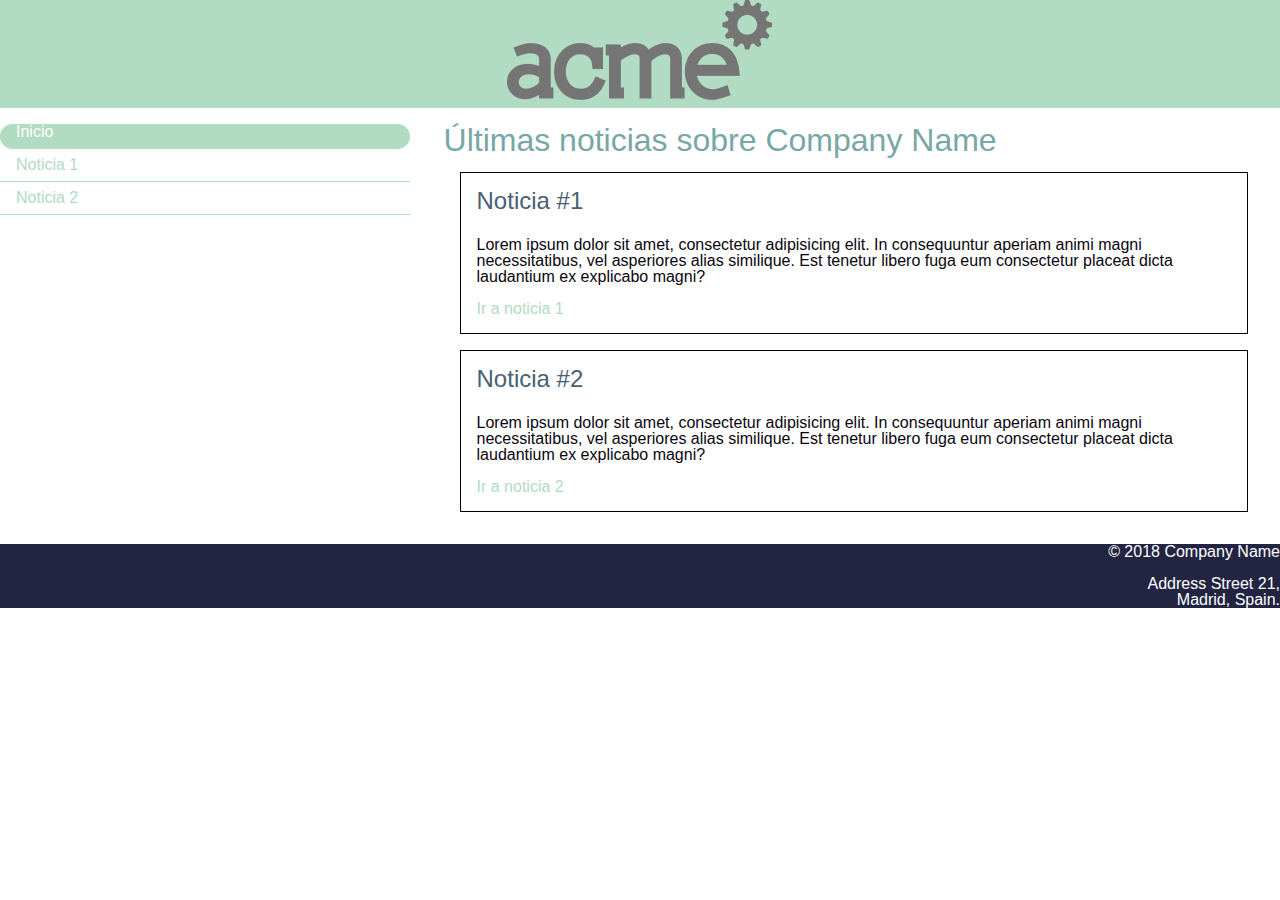
<file: examen-t1/index.html>
<!DOCTYPE html>
<html lang="en">
<head>
	<meta charset="UTF-8">
	<link rel="stylesheet" href="./css/reset.css">
	<link rel="stylesheet" href="./css/style.css">
	<title>ACME</title>
</head>
<body>
	<div id="contenedor">
		<header id="cabecera">
			<div class="logo"><img src="./img/logo.png" alt=""></div>
		</header>
		<div id="informacion">
			<h1>Últimas noticias sobre Company Name</h1>
			<div class="cajas">
				<h2>Noticia #1</h2>
				<p>Lorem ipsum dolor sit amet, consectetur adipisicing elit. In consequuntur aperiam animi magni necessitatibus, vel asperiores alias similique. Est tenetur libero fuga eum consectetur placeat dicta laudantium ex explicabo magni?</p>
				<a href="noticia1.html">Ir a noticia 1</a>
			</div>
			<div class="cajas">
				<h2>Noticia #2</h2>
				<p>Lorem ipsum dolor sit amet, consectetur adipisicing elit. In consequuntur aperiam animi magni necessitatibus, vel asperiores alias similique. Est tenetur libero fuga eum consectetur placeat dicta laudantium ex explicabo magni?</p>
				<a href="noticia2.html">Ir a noticia 2</a>
			</div>
		</div>
		<div id="indice">
			<nav class="navegacion">
				<ul>
					<li><a class="activo" href="index.html">Inicio</a></li>
					<li><a href="noticia1.html">Noticia 1</a></li>
					<li><a href="noticia2.html">Noticia 2</a></li>
				</ul>
			</nav>
		</div>
		<div class="clearfix"></div>
		<footer id="pie">
			&copy 2018 Company Name
			<br>
			<br>
			Address Street 21,
			<br>
			Madrid, Spain.
		</footer>
	</div>	
</body>
</html>
</file>
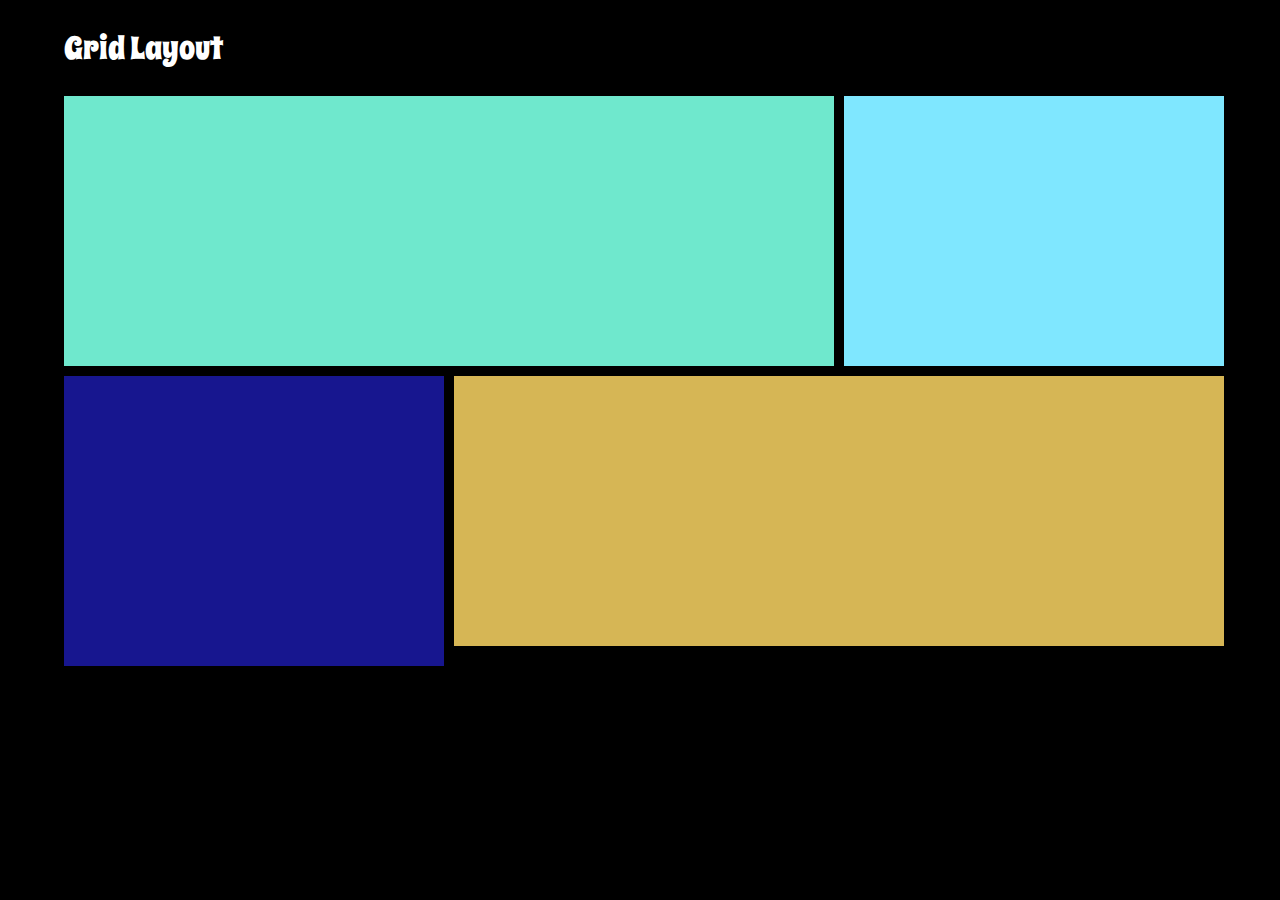
<file: grid/index.html>
<!DOCTYPE html>
<html lang="en">
<head>
	<meta charset="UTF-8">
	<link href="https://fonts.googleapis.com/css?family=Spicy+Rice" rel="stylesheet">
	<link rel="stylesheet" href="https://use.fontawesome.com/releases/v5.4.2/css/all.css" integrity="sha384-/rXc/GQVaYpyDdyxK+ecHPVYJSN9bmVFBvjA/9eOB+pb3F2w2N6fc5qB9Ew5yIns" crossorigin="anonymous">
	<link rel="stylesheet" href="./css/reset.css">
	<link rel="stylesheet" href="./css/style.css">
	<title>Grid-layout</title>
</head>
<body>
	<h1>Grid Layout</h1>
	<div id="wrapper" class="main-grid">
		<div class="panel panel-bluegreen">
			<i class="fa fa-paw"></i>
		</div>
		<div class="panel panel-blue">
			<i class="fa fa-cannabis"></i>
		</div>
		<div class="panel panel-azul">
			<i class="fa fa-hat-wizard"></i>
		</div>
		<div class="panel panel-marron">
			<i class="fa fa-ankh"></i>
		</div>
		<div class="panel panel-lila">
			<i class="fa fa-dragon"></i>
		</div>
		<div class="panel panel-pink">
			<i class="fa fa-skull-crossbones"></i>
		</div>
	</div>
</body>
</html>
</file>
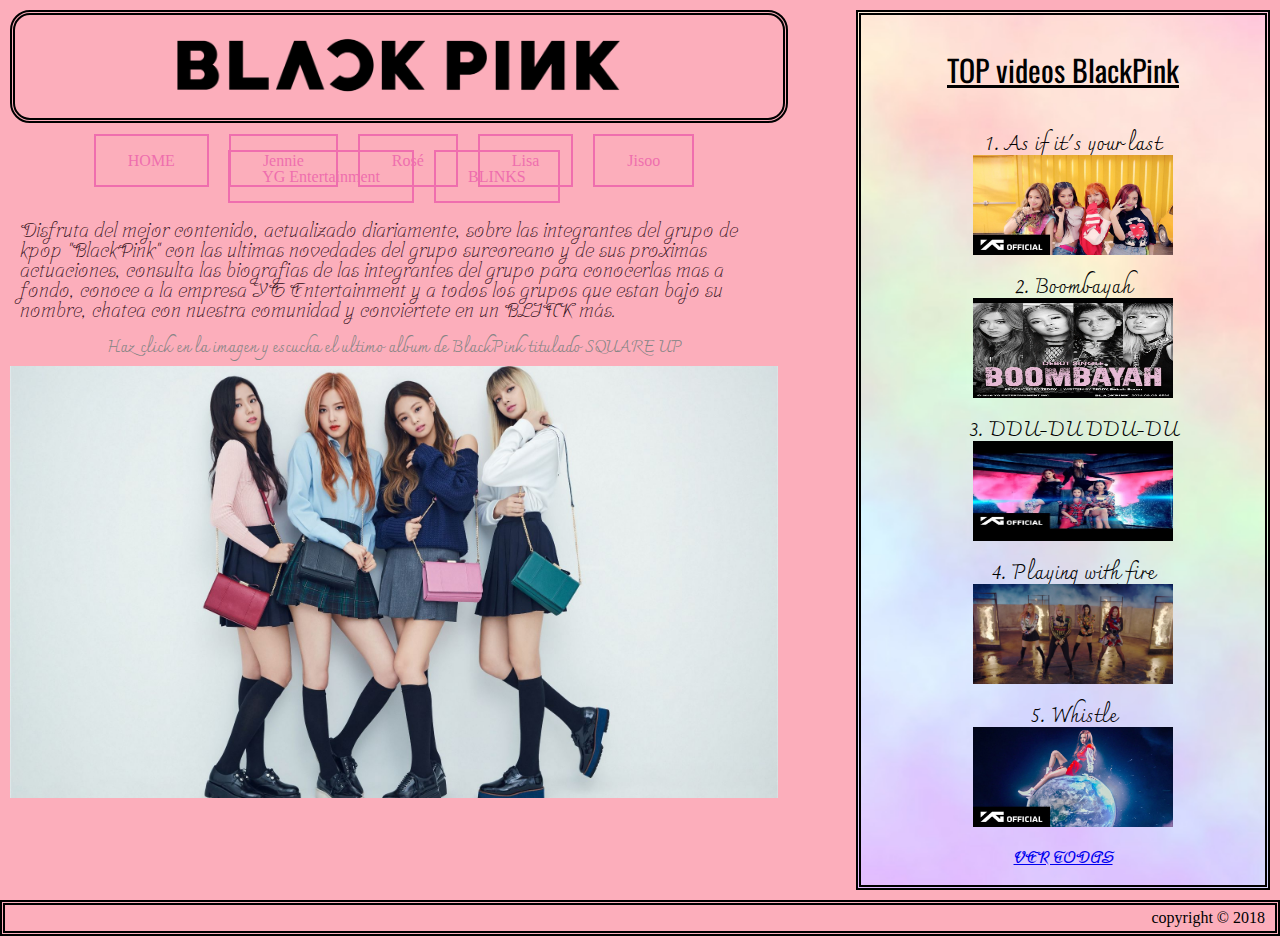
<file: maquetacion-basica/index.html>
<!DOCTYPE html>
<html lang="es">
<head>
	<meta charset="UTF-8">
	<link href="https://fonts.googleapis.com/css?family=Charmonman" rel="stylesheet">
	<link href="https://fonts.googleapis.com/css?family=Oswald" rel="stylesheet">
	<link href="https://fonts.googleapis.com/css?family=Srisakdi" rel="stylesheet">
	<link rel="stylesheet" href="./css/reset.css">
	<link rel="stylesheet" href="./css/style.css">
	<title>BlackPink</title>
</head>
<body>
	<header>
		<img src="./img/logo.png" alt="BlackPink logo">
	</header>
	<div id="sidebar">
		<h1>TOP videos BlackPink</h1>
		<nav>
			<ol>
				<li>
					<h2>1. As if it's your last</h2>
					<a href="https://www.youtube.com/watch?v=Amq-qlqbjYA"><img src="./img/top1.jpg" alt=""></a>
				</li>

				<li>
					<h2>2. Boombayah</h2>
					<a href="https://www.youtube.com/watch?v=bwmSjveL3Lc"><img src="./img/top2.jpg" alt=""></a>
				</li>
				<li>
					<h2>3. DDU-DU DDU-DU</h2>
					<a href="https://www.youtube.com/watch?v=IHNzOHi8sJs"><img src="./img/top3.jpg" alt=""></a>
				</li>
				<li>
					<h2>4. Playing with fire</h2>
					<a href="https://www.youtube.com/watch?v=9pdj4iJD08s"><img src="./img/top4.jpg" alt=""></a>
				</li>
				<li>
					<h2>5. Whistle</h2>
					<a href="https://www.youtube.com/watch?v=dISNgvVpWlo"><img src="./img/top5.jpg" alt=""></a>
				</li>
			</ol>
		</nav>
		<p><a href="#">VER TODAS</a></p>
	</div>
	<div id="enlaces">
		<nav>
			<ul>
				<li><a class="pulse" href="index.html">HOME</a></li>
				<li><a class="pulse" href="#">Jennie</a></li>
				<li><a class="pulse" href="#">Rosé</a></li>
				<li><a class="pulse" href="#">Lisa</a></li>
				<li><a class="pulse" href="#">Jisoo</a></li>
				<li><a class="pulse" href="#">YG Entertainment</a></li>
				<li><a class="pulse" href="#">BLINKS</a></li>
			</ul>
		</nav>
	</div>
	<div id="contentarea">
		<p id="intro">Disfruta del mejor contenido, actualizado diariamente, sobre las integrantes del grupo de kpop "BlackPink" con las ultimas novedades del grupo surcoreano y de sus proximas actuaciones, consulta las biografias de las integrantes del grupo para conocerlas mas a fondo, conoce a la empresa YG Entertainment y a todos los grupos que estan bajo su nombre, chatea con nuestra comunidad y conviertete en un BLINK más.</p>
		<p id="novedad">Haz click en la imagen y escucha el ultimo album de BlackPink titulado SQUARE UP</p>
		<a href="https://www.youtube.com/watch?v=l5Uy7gJ2ikE"><img src="./img/integrantes.jpg" alt=""></a>
	</div>
	<footer>
		<p>copyright &copy; 2018</p>
	</footer>
</body>
</html>
</file>
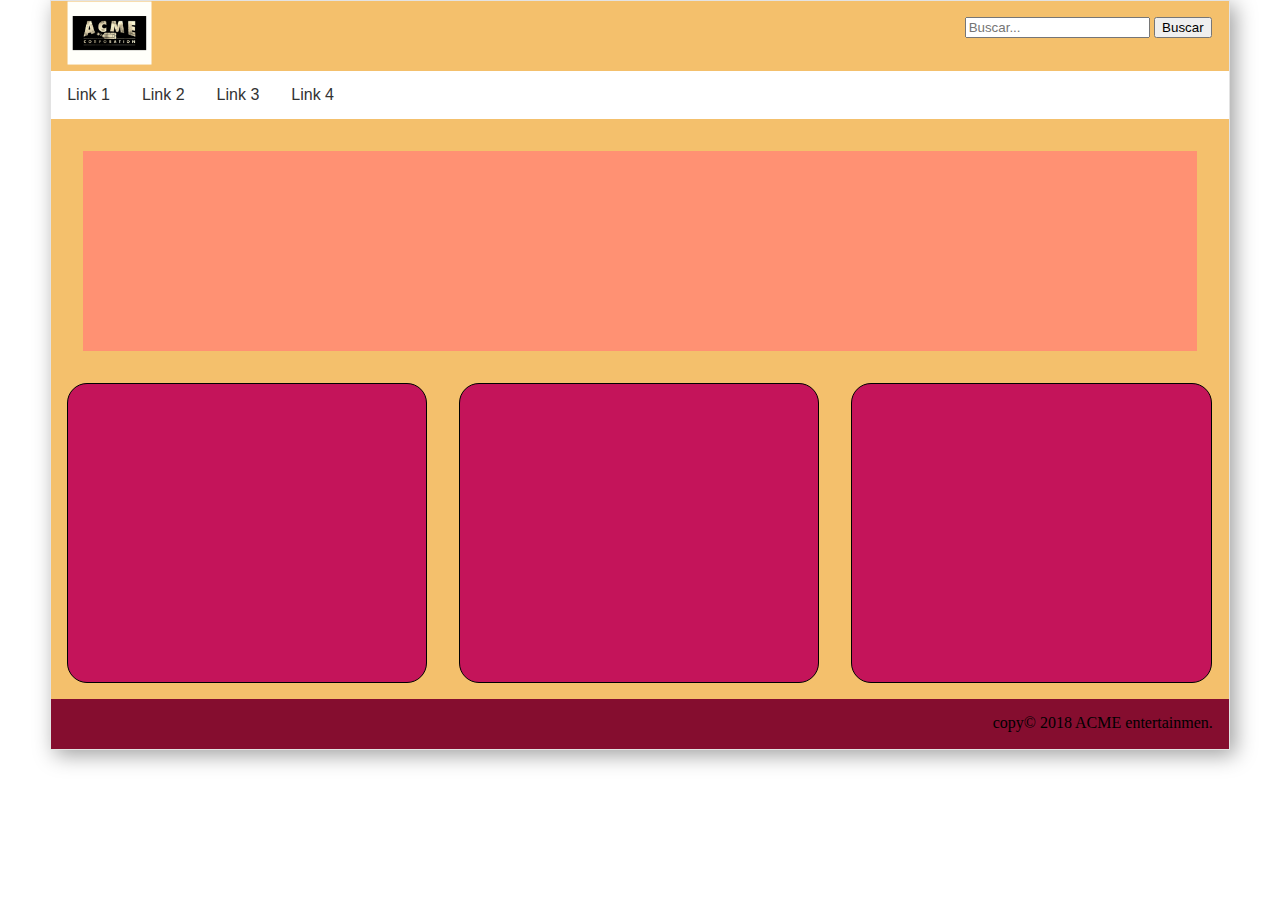
<file: web-corporativa/index.html>
<!DOCTYPE html>
<html lang="en">
<head>
	<meta charset="UTF-8">
	<link href="https://fonts.googleapis.com/css?family=Open+Sans" rel="stylesheet">
	<link rel="stylesheet" href="./css/reset.css">
	<link rel="stylesheet" href="./css/style.css">
	<title>Empresa ACME</title>
</head>
<body>
	<div id="wrapper">
		<header>
			<div id="logo">
				<a href="index.html" class="logo">
					<img id="logotipo" src="./img/logo.png" alt="">
				</a>
			</div>
			<div id="site-search">
				<input type="text" name="q" placeholder="Buscar...">
				<button>Buscar</button>
			</div>
		</header>
		<div class="clearfix"></div>
		<nav id="main-navigation">
			<div class="mask">
				<ul>
					<li><a class="a" href="#">Link 1</a></li>
					<li><a class="a" href="#">Link 2</a></li>
					<li><a class="a" href="#">Link 3</a></li>
					<li><a class="a" href="#">Link 4</a></li>
				</ul>
			</div>
		</nav>
		<section id="overview">
			
		</section>
		<section id="services">
			<div class="service"></div>
			<div class="service"></div>
			<div class="service"></div>
		</section>
		<div class="clearfix"></div>
		<footer>
			<div class="copy"> copy&copy; 2018 ACME entertainmen.</div>
		</footer>
	</div>
</body>
</html>
</file>
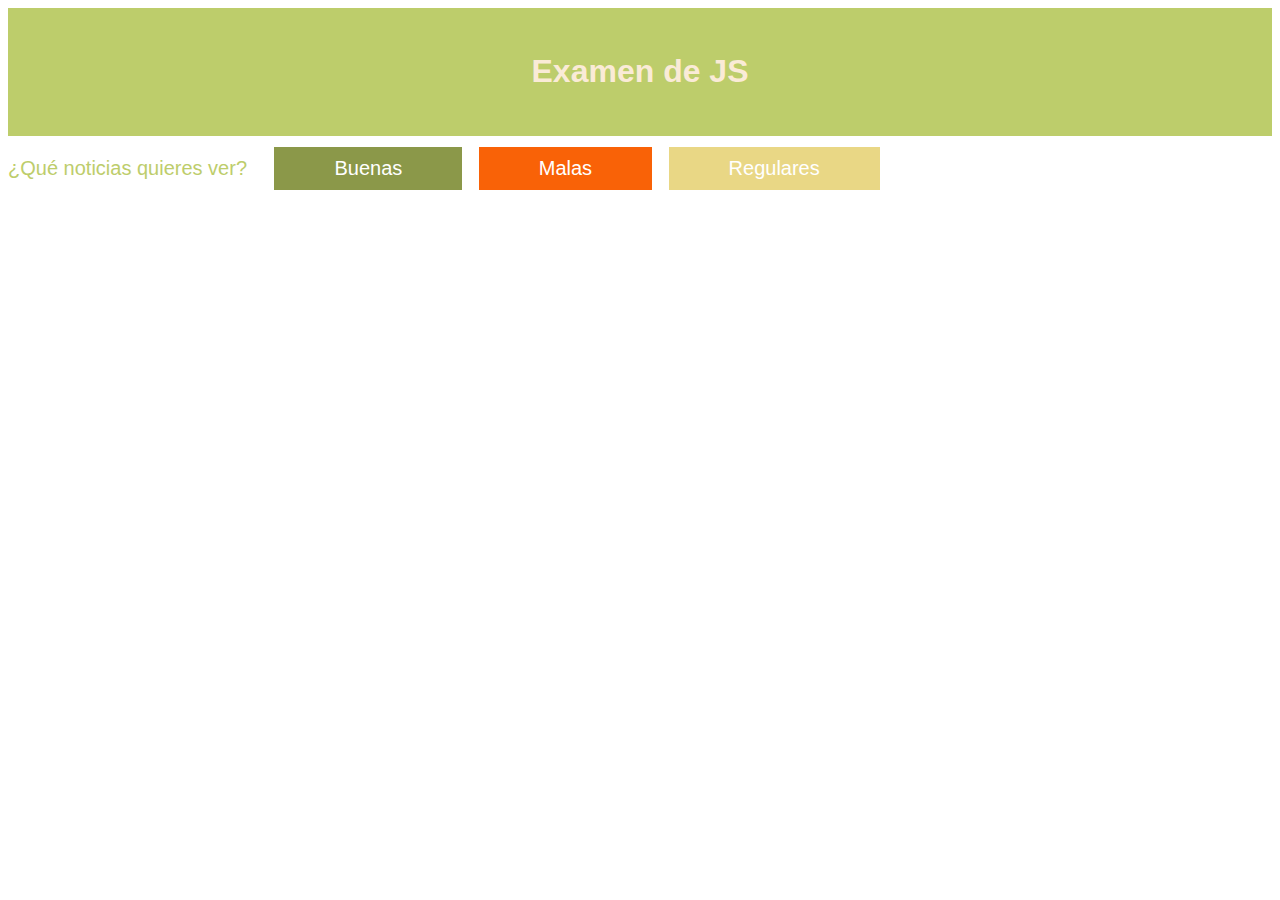
<file: dgallardo/ejercicio1/index.html>
<!DOCTYPE html>
<html lang="es">
<head>
    <meta charset="UTF-8">
    <meta name="viewport" content="width=device-width, initial-scale=1.0">
    <meta http-equiv="X-UA-Compatible" content="ie=edge">
    <title>Examen JS - Ejercicio 1</title>
    <link rel="stylesheet" href="css/style.css">
</head>
<body>
    <header>
        <h1>Examen de JS</h1>
    </header>
    <nav>
        <span>¿Qué noticias quieres ver?</span>
        <a href="#" class="boton verde" onclick="mostrarTodo()">Buenas</a>
        <a href="#" class="boton rojo">Malas</a>
        <a href="#" class="boton amarillo">Regulares</a>
    </nav>
    <div id="buenas-noticias" class="flex">
        <article class="verde">
            <h2>Buena #1</h2>
            <p>Lorem ipsum dolor sit, amet consectetur adipisicing elit. Ad nihil quos numquam sunt molestias illum consectetur quas dignissimos quasi quod doloremque dolore, ipsum ullam corrupti, ea quibusdam eveniet consequuntur fugiat.</p>
        </article>
        <article class="verde">
            <h2>Buena #2</h2>
            <p>Lorem ipsum dolor sit, amet consectetur adipisicing elit. Ad nihil quos numquam sunt molestias illum consectetur quas dignissimos quasi quod doloremque dolore, ipsum ullam corrupti, ea quibusdam eveniet consequuntur fugiat.</p>
        </article>
        <article class="verde">
            <h2>Buena #3</h2>
            <p>Lorem ipsum dolor sit, amet consectetur adipisicing elit. Ad nihil quos numquam sunt molestias illum consectetur quas dignissimos quasi quod doloremque dolore, ipsum ullam corrupti, ea quibusdam eveniet consequuntur fugiat.</p>
        </article>
    </div>
    <div id="malas-noticias" class="flex">
        <article class="rojo">
            <h2>Mala #1</h2>
            <p>Lorem ipsum dolor sit, amet consectetur adipisicing elit. Ad nihil quos numquam sunt molestias illum consectetur quas dignissimos quasi quod doloremque dolore, ipsum ullam corrupti, ea quibusdam eveniet consequuntur fugiat.</p>
        </article>
        <article class="rojo">
            <h2>Mala #2</h2>
            <p>Lorem ipsum dolor sit, amet consectetur adipisicing elit. Ad nihil quos numquam sunt molestias illum consectetur quas dignissimos quasi quod doloremque dolore, ipsum ullam corrupti, ea quibusdam eveniet consequuntur fugiat.</p>
        </article>
        <article class="rojo">
            <h2>Mala #3</h2>
            <p>Lorem ipsum dolor sit, amet consectetur adipisicing elit. Ad nihil quos numquam sunt molestias illum consectetur quas dignissimos quasi quod doloremque dolore, ipsum ullam corrupti, ea quibusdam eveniet consequuntur fugiat.</p>
        </article>
    </div>
    <div id="regulares-noticias" class="flex">
        <article class="amarillo">
            <h2>Regular #1</h2>
            <p>Lorem ipsum dolor sit, amet consectetur adipisicing elit. Ad nihil quos numquam sunt molestias illum consectetur quas dignissimos quasi quod doloremque dolore, ipsum ullam corrupti, ea quibusdam eveniet consequuntur fugiat.</p>
        </article>
        <article class="amarillo">
            <h2>Regular #2</h2>
            <p>Lorem ipsum dolor sit, amet consectetur adipisicing elit. Ad nihil quos numquam sunt molestias illum consectetur quas dignissimos quasi quod doloremque dolore, ipsum ullam corrupti, ea quibusdam eveniet consequuntur fugiat.</p>
        </article>
        <article class="amarillo">
            <h2>Regular #3</h2>
            <p>Lorem ipsum dolor sit, amet consectetur adipisicing elit. Ad nihil quos numquam sunt molestias illum consectetur quas dignissimos quasi quod doloremque dolore, ipsum ullam corrupti, ea quibusdam eveniet consequuntur fugiat.</p>
        </article>
    </div>
    <script src="js/app.js"></script>
</body>
</html>
</file>
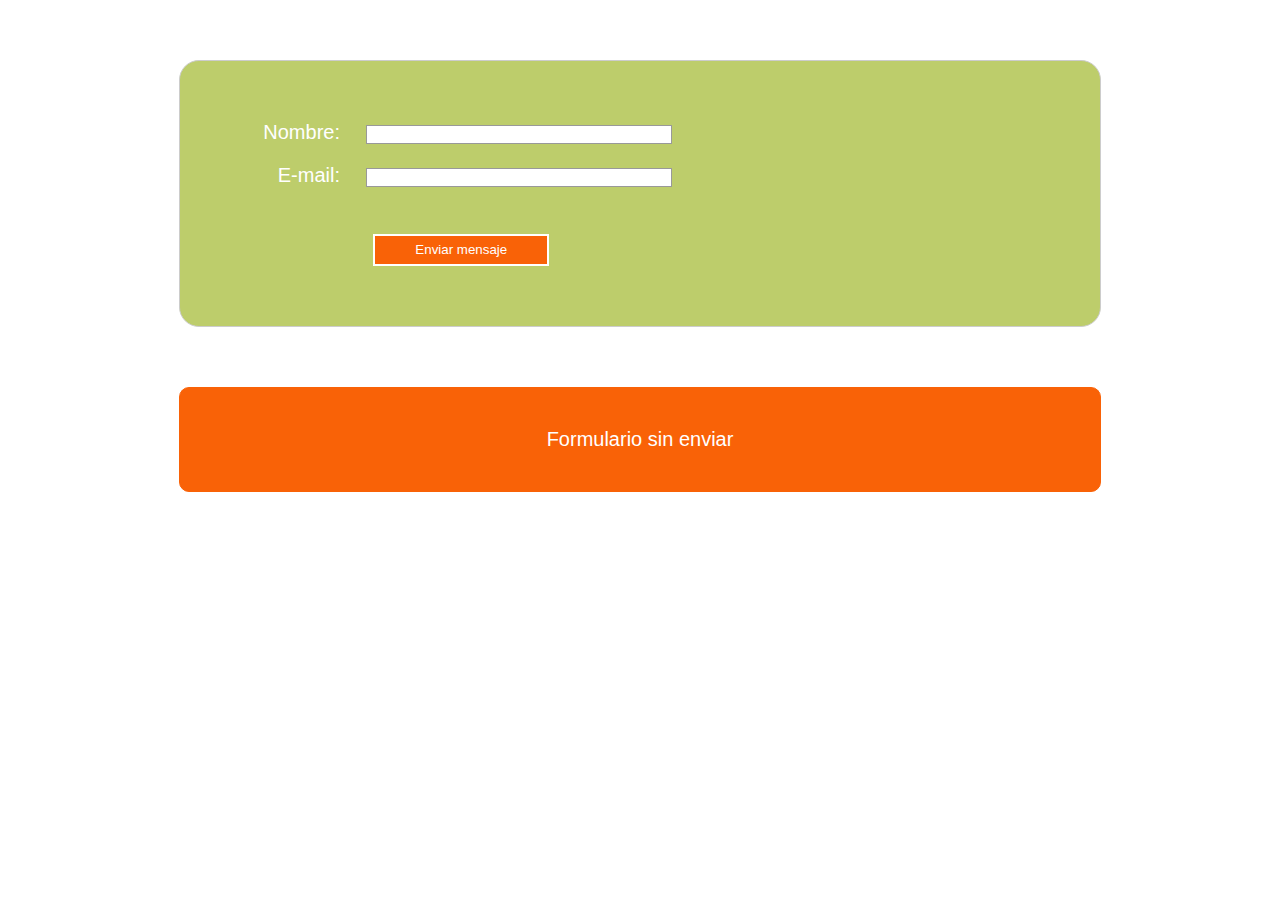
<file: dgallardo/ejercicio2/index.html>
<!DOCTYPE html>
<html lang="es">
<head>
    <meta charset="UTF-8">
    <meta name="viewport" content="width=device-width, initial-scale=1.0">
    <meta http-equiv="X-UA-Compatible" content="ie=edge">
    <title>Examen JS - Ejercicio 2</title>
    <link rel="stylesheet" href="css/style.css">
</head>
<body>
    <form action="" name="registro" method="POST" onsubmit="return validar()">
        <div>
            <label for="name">Nombre:</label>
            <input type="text" id="name" />
        </div>
        <div>
            <label for="mail">E-mail:</label>
            <input type="email" id="mail" />
        </div>
        <div>
            <button type="submit">Enviar mensaje</button>
        </div>
    </form>
    <div id="resultado">
        <p>Formulario sin enviar</p>
    </div>
    <script src="js/app.js"></script>
</body>
</html>
</file>
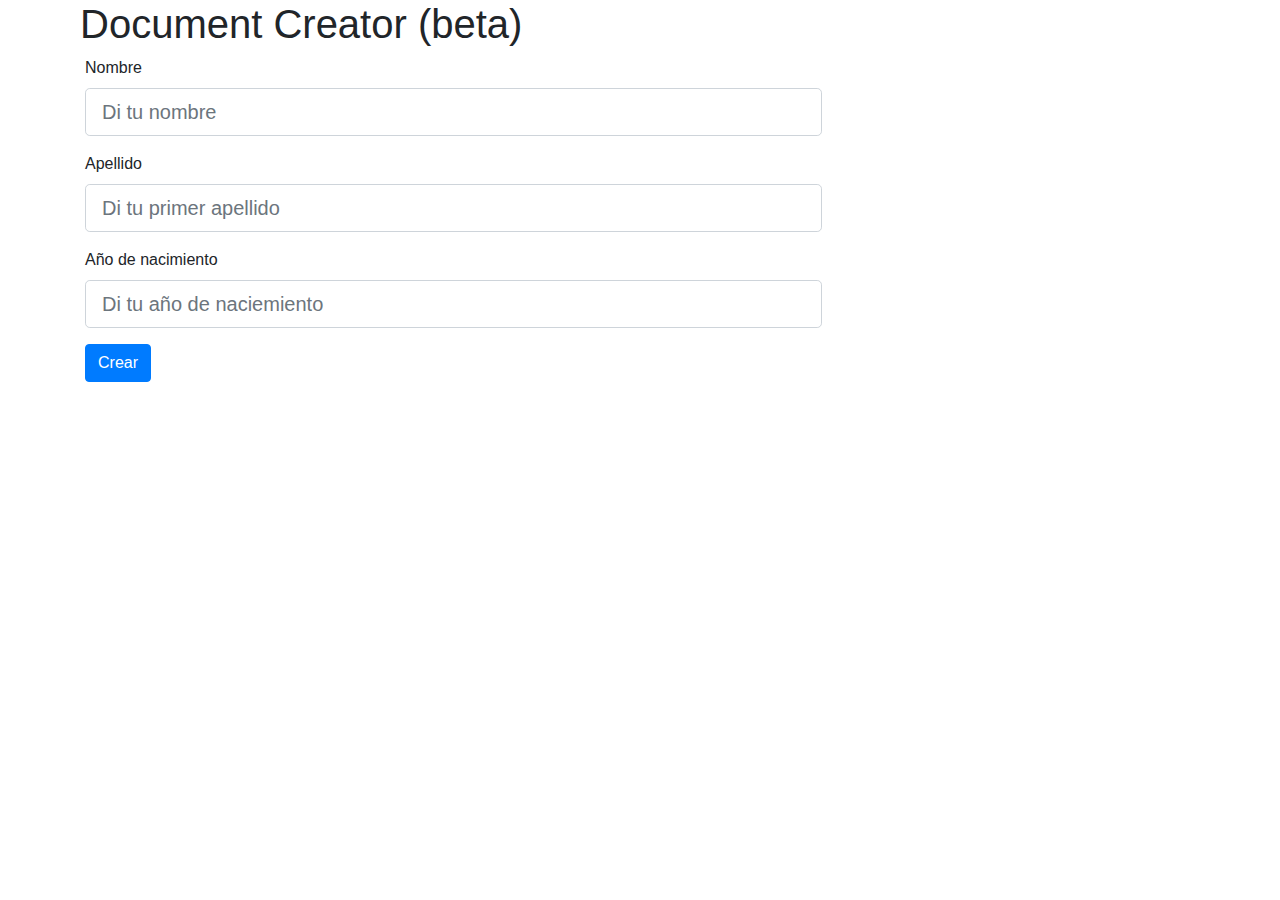
<file: gallardo-examen-jquery/ejercicio1/index.html>
<!DOCTYPE html>
<html lang="en">
<head>
    <meta charset="UTF-8">
    <meta name="viewport" content="width=device-width, initial-scale=1.0">
    <meta http-equiv="X-UA-Compatible" content="ie=edge">
    <title>creador</title>
    <link rel="stylesheet" href="./css/bootstrap.min.css">
    <link rel="stylesheet" href="./css/style.css">
</head>
<body>
    <div class="container">
        <form action="" id="registro" name="registro">
            <div class="form-row">
                <h1>Document Creator (beta)</h1>
                <div class="col-md-8">
                    <div class="form-group">
                        <label for="nombre">Nombre</label>
                        <input class="form-control form-control-lg" type="text" id="nombre" placeholder="Di tu nombre">
                    </div>
                    <div class="form-group">
                        <label for="apellido">Apellido</label>
                        <input class="form-control form-control-lg" type="text" id="apellido" placeholder="Di tu primer apellido">
                    </div>
                    <div class="form-group">
                            <label for="ano">Año de nacimiento</label>
                            <input class="form-control form-control-lg" type="number"id="ano" placeholder="Di tu año de naciemiento">
                    </div>
                </div>
                <div class="col-md-4" id="resultado">
                    <div class="card">
                        <img class="card-img-top" src="./img/avatar.png" alt="Card image">
                        <div class="card-body">
                            <h4 class="card-title"></h4>
                            <p class="card-text"></p>
                        </div>
                    </div>
                </div>
            </div>
            <button id="mostrar" class="btn btn-primary" type="click">Crear</button>
        </form>
    </div>
    <script src="./js/jquery-3.3.1.min.js"></script>
    <script src="./js/bootstrap.min.js"></script>
    <script src="./js/app.js"></script>
</body>
</html>
</file>
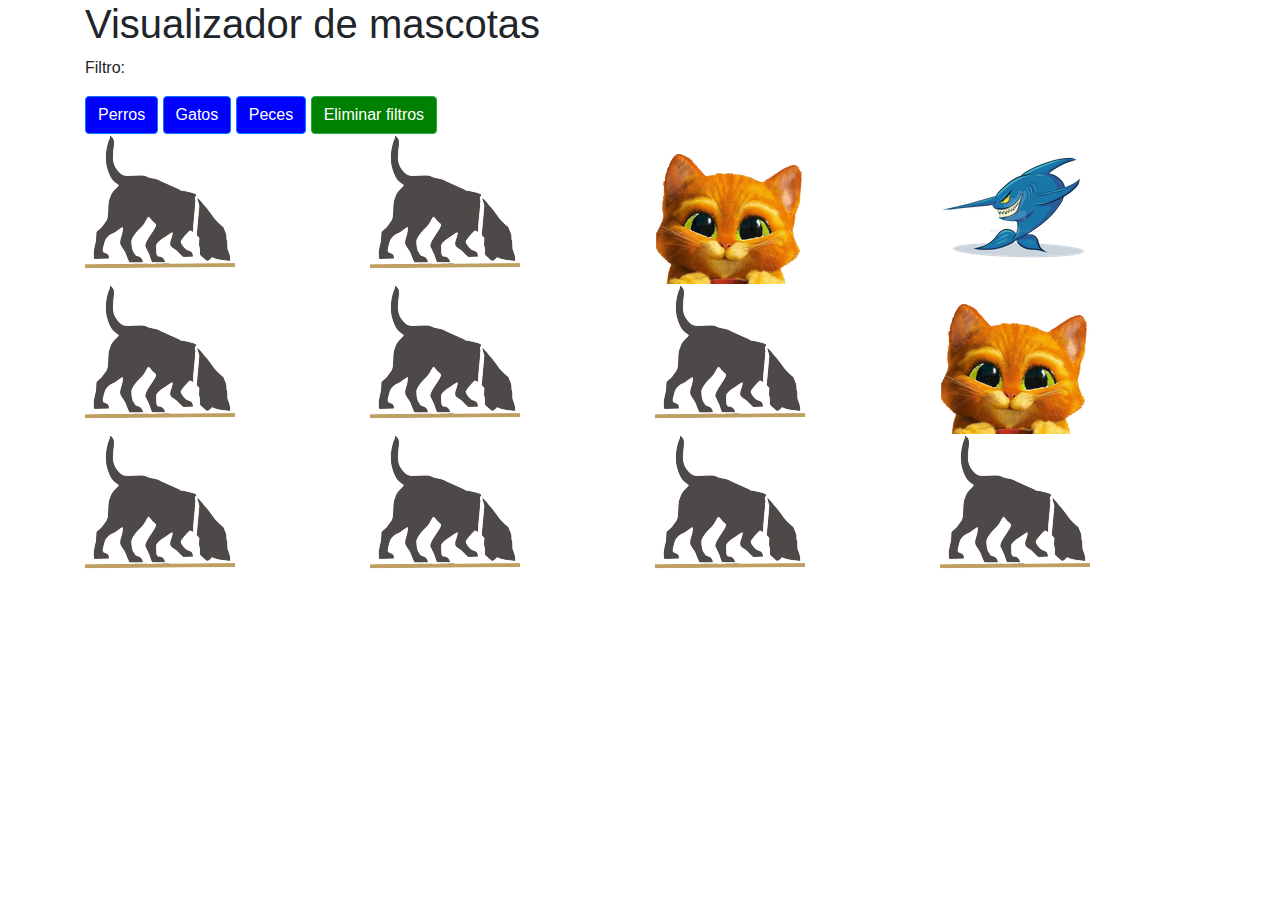
<file: gallardo-examen-jquery/ejercicio2/index.html>
<!DOCTYPE html>
<html lang="en">
<head>
    <meta charset="UTF-8">
    <meta name="viewport" content="width=device-width, initial-scale=1.0">
    <meta http-equiv="X-UA-Compatible" content="ie=edge">
    <title>fake-news</title>
    <link rel="stylesheet" href="./css/bootstrap.min.css">
    <link rel="stylesheet" href="./css/style.css">
</head>
<body>
    <div class="container">
        <div class="row">
            <div class="col-md-12">
                <h1>Visualizador de mascotas</h1>
                <nav class="btn-group-horizontal">
                    <p>Filtro:</p>
                    <div class="btn btn-primary" id="perros">Perros</div>
                    <div class="btn btn-primary" id="gatos">Gatos</div>
                    <div class="btn btn-primary" id="peces">Peces</div>
                    <div class="btn btn-success" id="eliminar">Eliminar filtros</div>
                </nav>
            </div>
        </div> 
        <div class="row">
            <div class="col-md-3">
                <img class="perro" src="./img/perro.png" alt="">
            </div>
            <div class="col-md-3">
                <img class="perro" src="./img/perro.png" alt="">
            </div>
            <div class="col-md-3">
                <img class="gato" src="./img/gato.png" alt="">
            </div>
            <div class="col-md-3">
                <img class="pez" src="./img/pez.png" alt="">
            </div>
        </div>
        <div class="row">
                <div class="col-md-3">
                    <img class="perro" src="./img/perro.png" alt="">
                </div>
                <div class="col-md-3">
                    <img class="perro" src="./img/perro.png" alt="">
                </div>
                <div class="col-md-3">
                    <img class="perro" src="./img/perro.png" alt="">
                </div>
                <div class="col-md-3">
                    <img class="gato" src="./img/gato.png" alt="">
                </div>
        </div>
        <div class="row">
                <div class="col-md-3">
                    <img class="perro" src="./img/perro.png" alt="">
                </div>
                <div class="col-md-3">
                    <img class="perro" src="./img/perro.png" alt="">
                </div>
                <div class="col-md-3">
                    <img class="perro" src="./img/perro.png" alt="">
                </div>
                <div class="col-md-3">
                    <img class="perro" src="./img/perro.png" alt="">
                </div>
        </div>
    </div>
    <script src="./js/jquery-3.3.1.min.js"></script>
    <script src="./js/bootstrap.min.js"></script>
    <script src="./js/app.js"></script>
</body>
</html>
</file>
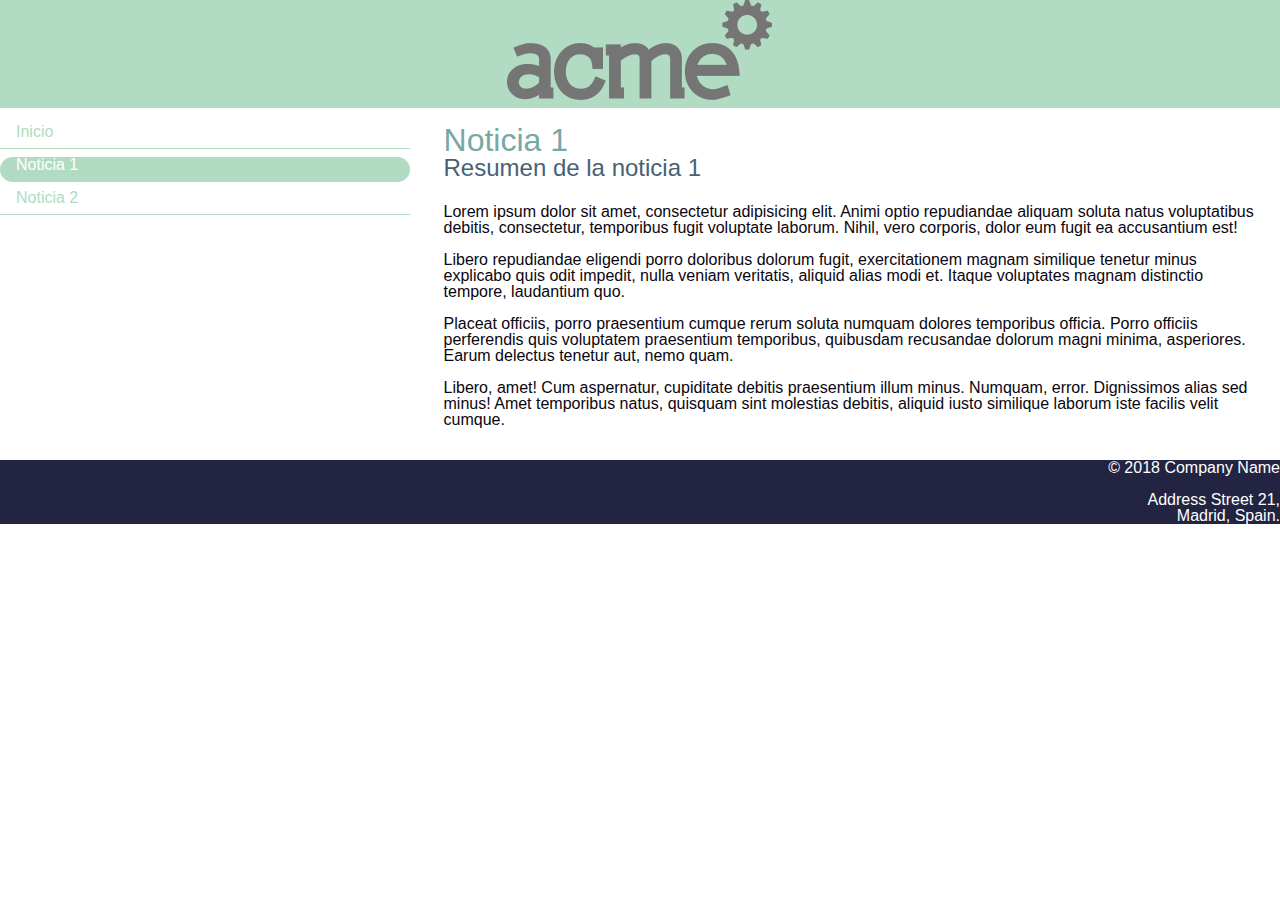
<file: examen-t1/noticia1.html>
<!DOCTYPE html>
<html lang="en">
<head>
	<meta charset="UTF-8">
	<link rel="stylesheet" href="./css/reset.css">
	<link rel="stylesheet" href="./css/style.css">
	<title>ACME</title>
</head>
<body>
	<div id="contenedor">
		<header id="cabecera">
			<div class="logo"><img src="./img/logo.png" alt=""></div>
		</header>
		<div id="informacion">
			<h1>Noticia 1</h1>
			<h2>Resumen de la noticia 1</h2>
			<p>Lorem ipsum dolor sit amet, consectetur adipisicing elit. Animi optio repudiandae aliquam soluta natus voluptatibus debitis, consectetur, temporibus fugit voluptate laborum. Nihil, vero corporis, dolor eum fugit ea accusantium est!</p>
			<p>Libero repudiandae eligendi porro doloribus dolorum fugit, exercitationem magnam similique tenetur minus explicabo quis odit impedit, nulla veniam veritatis, aliquid alias modi et. Itaque voluptates magnam distinctio tempore, laudantium quo.</p>
			<p>Placeat officiis, porro praesentium cumque rerum soluta numquam dolores temporibus officia. Porro officiis perferendis quis voluptatem praesentium temporibus, quibusdam recusandae dolorum magni minima, asperiores. Earum delectus tenetur aut, nemo quam.</p>
			<p>Libero, amet! Cum aspernatur, cupiditate debitis praesentium illum minus. Numquam, error. Dignissimos alias sed minus! Amet temporibus natus, quisquam sint molestias debitis, aliquid iusto similique laborum iste facilis velit cumque.</p>
		</div>
		<div id="indice">
			<nav class="navegacion">
				<ul>
					<li><a href="index.html">Inicio</a></li>
					<li><a class="activo" href="noticia1.html">Noticia 1</a></li>
					<li><a href="noticia2.html">Noticia 2</a></li>
				</ul>
			</nav>
		</div>
		<div class="clearfix"></div>
		<footer id="pie">
			&copy 2018 Company Name
			<br>
			<br>
			Address Street 21,
			<br>
			Madrid, Spain.
		</footer>
	</div>	
</body>
</html>
</file>
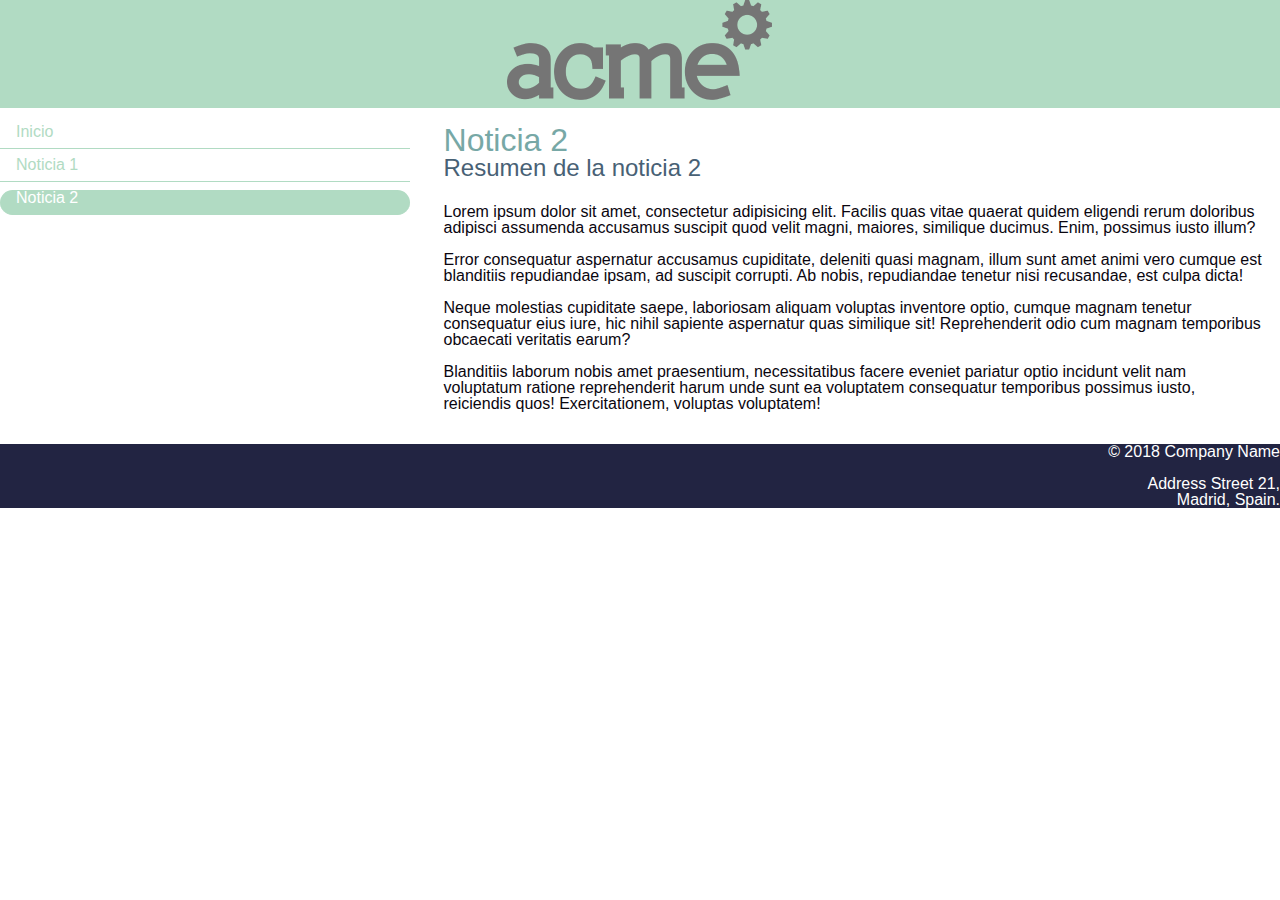
<file: examen-t1/noticia2.html>
<!DOCTYPE html>
<html lang="en">
<head>
	<meta charset="UTF-8">
	<link rel="stylesheet" href="./css/reset.css">
	<link rel="stylesheet" href="./css/style.css">
	<title>ACME</title>
</head>
<body>
	<div id="contenedor">
		<header id="cabecera">
			<div class="logo"><img src="./img/logo.png" alt=""></div>
		</header>
		<div id="informacion">
			<h1>Noticia 2</h1>
			<h2>Resumen de la noticia 2</h2>
			<p>Lorem ipsum dolor sit amet, consectetur adipisicing elit. Facilis quas vitae quaerat quidem eligendi rerum doloribus adipisci assumenda accusamus suscipit quod velit magni, maiores, similique ducimus. Enim, possimus iusto illum?</p>
			<p>Error consequatur aspernatur accusamus cupiditate, deleniti quasi magnam, illum sunt amet animi vero cumque est blanditiis repudiandae ipsam, ad suscipit corrupti. Ab nobis, repudiandae tenetur nisi recusandae, est culpa dicta!</p>
			<p>Neque molestias cupiditate saepe, laboriosam aliquam voluptas inventore optio, cumque magnam tenetur consequatur eius iure, hic nihil sapiente aspernatur quas similique sit! Reprehenderit odio cum magnam temporibus obcaecati veritatis earum?</p>
			<p>Blanditiis laborum nobis amet praesentium, necessitatibus facere eveniet pariatur optio incidunt velit nam voluptatum ratione reprehenderit harum unde sunt ea voluptatem consequatur temporibus possimus iusto, reiciendis quos! Exercitationem, voluptas voluptatem!</p>
		</div>
		<div id="indice">
			<nav class="navegacion">
				<ul>
					<li><a href="index.html">Inicio</a></li>
					<li><a href="noticia1.html">Noticia 1</a></li>
					<li><a class="activo" href="noticia2.html">Noticia 2</a></li>
				</ul>
			</nav>
		</div>
		<div class="clearfix"></div>
		<footer id="pie">
			&copy 2018 Company Name
			<br>
			<br>
			Address Street 21,
			<br>
			Madrid, Spain.
		</footer>
	</div>	
</body>
</html>
</file>
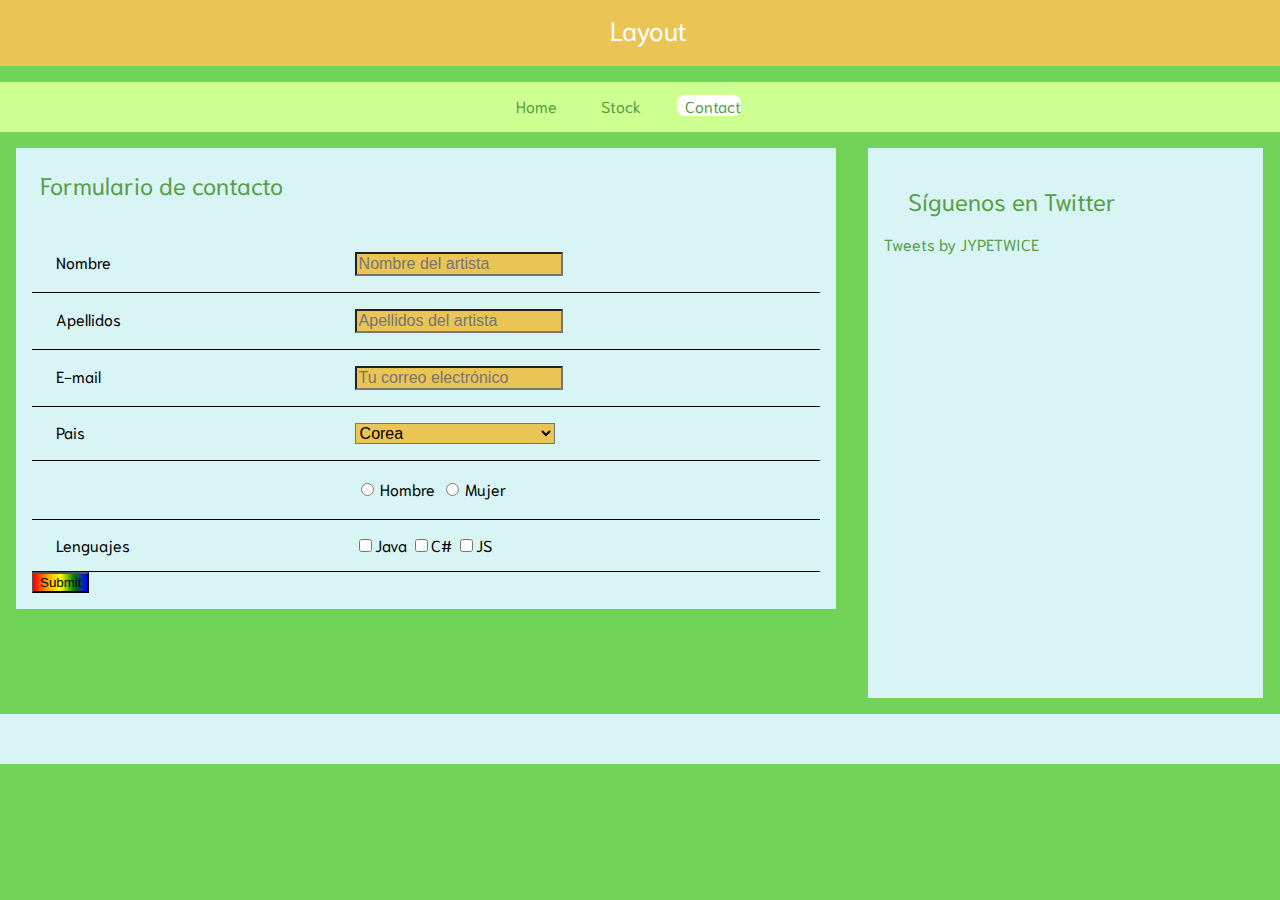
<file: layout/contact.html>
<!DOCTYPE html>
<html lang="en">
<head>
	<meta charset="UTF-8">
	<link href="https://fonts.googleapis.com/css?family=Niramit" rel="stylesheet">
	<link rel="stylesheet" href="./css/reset.css">
	<link rel="stylesheet" href="https://use.fontawesome.com/releases/v5.4.1/css/all.css" integrity="sha384-5sAR7xN1Nv6T6+dT2mhtzEpVJvfS3NScPQTrOxhwjIuvcA67KV2R5Jz6kr4abQsz" crossorigin="anonymous">
	<link rel="stylesheet" href="./css/style.css">
	<title>Layout</title>
</head>
<body>
	<header>
		<span class="logo">Layout</span>
	</header>
	<nav class="nav-horizontal">
		<ul>
			<li><a href="index.html"><i class="fa fa-home"></i> Home</a></li>
			<li><a href="stock.html"><i class="fa fa-store"></i> Stock</a></li>
			<li><a class="active" href="contact.html"><i class="fa fa-envelope"></i> Contact</a></li>
		</ul>
	</nav>
	<section class="articles">
		<h1>Formulario de contacto</h1>
		<div class="panel">
			<form action="">
				<fieldset>
					<label for="nombre"><i class="fa fa-file-signature"></i>Nombre</label>
					<input type="text" name="nombre" id="nombre" placeholder="Nombre del artista" required="Este campo es obligatorio">
				</fieldset>
				<fieldset>
					<label for="apellidos"><i class="fa fa-file-signature"></i>Apellidos</label>
					<input type="text" name="apellidos" id="apellidos" placeholder="Apellidos del artista" required="Este campo es obligatorio">
				</fieldset>
				<fieldset>
					<label for="e-mail"><i class="fa fa-building"></i>E-mail</label>
					<input type="email" name="e-mail" id="email" placeholder="Tu correo electrónico" required="Este campo es obligatorio">
				</fieldset>
				<fieldset>
					<label for="pais"><i class="fa fa-globe"></i>Pais</label>
					<select name="pais" id="pais" required="Este campo es obligatorio">
						<option value="cr">Corea</option>
						<option value="ch">China</option>
						<option value="jp">Japón</option>
						<option value="tw">Taiwán</option>
					</select>
				</fieldset>
				<fieldset>
					<label for="sexo"><i class="fa fa-user-circle"></i></label>
					<input type="radio" name="sexo" id="hombre" value="hombre">Hombre
					<input type="radio" name="sexo" id="mujer" value="mujer">Mujer
				</fieldset>
				<fieldset>
					<label for="lenguajes"><i class="fa fa-code "></i>Lenguajes</label>
					<input type="checkbox" name="lenguajes" id="java" value="java">Java
					<input type="checkbox" name="lenguajes" id="csharp" value="csharp">C#
					<input type="checkbox" name="lenguajes" id="js" value="js">JS
				</fieldset>
				<input type="submit" name="Enviar">
			</form>
		</div>
	</section>
	<aside>
		<h2>Síguenos en Twitter</h2>
		<a class="twitter-timeline" data-height="800" data-link-color="#589E47" href="https://twitter.com/JYPETWICE?ref_src=twsrc%5Etfw">Tweets by JYPETWICE</a> <script async src="https://platform.twitter.com/widgets.js" charset="utf-8"></script>
	</aside>
	<div class="clearfix"></div>
	<footer></footer>
</body>
</html>
</file>
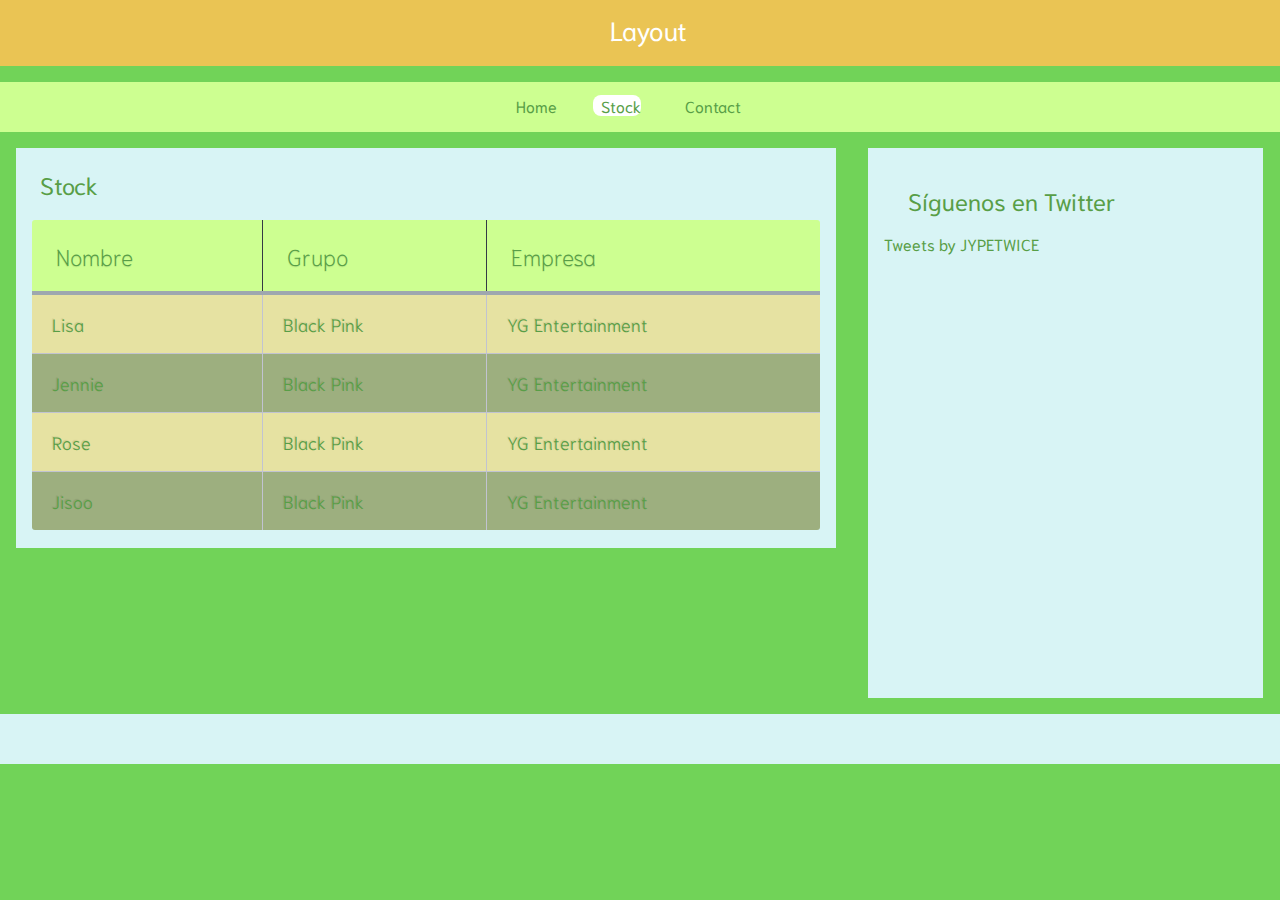
<file: layout/stock.html>
<!DOCTYPE html>
<html lang="en">
<head>
	<meta charset="UTF-8">
	<link href="https://fonts.googleapis.com/css?family=Niramit" rel="stylesheet">
	<link rel="stylesheet" href="./css/reset.css">
	<link rel="stylesheet" href="https://use.fontawesome.com/releases/v5.4.1/css/all.css" integrity="sha384-5sAR7xN1Nv6T6+dT2mhtzEpVJvfS3NScPQTrOxhwjIuvcA67KV2R5Jz6kr4abQsz" crossorigin="anonymous">
	<link rel="stylesheet" href="./css/style.css">
	<title>Layout</title>
</head>
<body>
	<header>
		<span class="logo">Layout</span>
	</header>
	<nav class="nav-horizontal">
		<ul>
			<li><a href="index.html"><i class="fa fa-home"></i> Home</a></li>
			<li><a class="active" href="stock.html"><i class="fa fa-store"></i> Stock</a></li>
			<li><a href="contact.html"><i class="fa fa-envelope"></i> Contact</a></li>
		</ul>
	</nav>
	<section class="articles">
		<h1>Stock</h1>
		<table class="tablas">
			<tr>
				<th>Nombre</th>
				<th>Grupo</th>
				<th>Empresa</th>	
			</tr>
			<tr>
				<td>Lisa</td>
				<td>Black Pink</td>
				<td>YG Entertainment</td>
			</tr>
			<tr>
				<td>Jennie</td>
				<td>Black Pink</td>
				<td>YG Entertainment</td>
			</tr>
			<tr>
				<td>Rose</td>
				<td>Black Pink</td>
				<td>YG Entertainment</td>
			</tr>
			<tr>
				<td>Jisoo</td>
				<td>Black Pink</td>
				<td>YG Entertainment</td>
			</tr>
		</table>
	</section>
	<aside>
		<h2>Síguenos en Twitter</h2>
		<a class="twitter-timeline" data-height="800" data-link-color="#589E47" href="https://twitter.com/JYPETWICE?ref_src=twsrc%5Etfw">Tweets by JYPETWICE</a> <script async src="https://platform.twitter.com/widgets.js" charset="utf-8"></script>
	</aside>
	<div class="clearfix"></div>
	<footer></footer>
</body>
</html>
</file>
<file: examen-t1/css/style.css>
body {
	font-family: Verdana, sans-serif;
	font-size: 16px;
}
#cabecera {
	background-color: #B1DBC3;
	height: 100px;
	padding-bottom: 8px;
}
.logo {
	width: 33.3%;
	margin: 0 auto;
	text-align: center;
}
.logo img {
	height: 100px;
}
#indice {
	width: calc(33.3% - 1em);
	box-sizing: border-box;
	margin-right: 1em;
	float: left;
	margin-top: 1em;
}
.navegacion li a {
	padding-left: 1em;
	display: block;
	text-decoration: none;
	border-bottom: 1px solid #B1DBC3;
}
a {
	text-decoration: none;
	color: #B1DBC3;
	padding-bottom: 0.5em;
	margin-bottom: 0.5em;
}
#informacion {
	width: calc(66.6% - 2em);
	box-sizing: border-box;
	margin: 1em;
	float: right;
}
h1 {
	color: #77A8A6;
	font-size: 2em;
}
h2 {
	color: #486175;
	font-size: 1.5em;
	padding-bottom: 1em;
}
p {
	color: #0A060F;
	font-size: 1em;
	padding-bottom: 1em;
}
.cajas {
	border:1px solid;
	margin:1em;
	padding: 1em;
}
#pie {
	background-color: #222442;
	text-align: right;
	color: #ffffff;
}
a.activo {
	color: #ffffff;
	border-radius: 1em;
	background-color: #B1DBC3;
}
.clearfix:after {
  visibility: hidden;
  display: block;
  font-size: 0;
  content: " ";
  clear: both;
  height: 0;
}
.clearfix { display: inline-block; }
/* start commented backslash hack \*/
* html .clearfix { height: 1%; }
.clearfix { display: block; }
/* close commented backslash hack */
</file>
<file: grid/css/style.css>
body {
	font-family: 'Spicy Rice', cursive;
	font-size: 16px;
	color: #000;
	background-color: #000;
}
h1 {
	font-size: 2em;
	color: #fff;
	margin: 1em 2em;
}
h2 {
	font-size: 1.5em;
}
p {
	font-size: 0.75em;
}
a {
	font-size: 1em;
	text-decoration: none;
}
#wrapper {
	width: 90%;
	min-height: 500px;
	margin: 1em auto;
}
.main-grid {
	display: grid;
	grid-template-columns: 33% 33% 33%;
	grid-template-rows: 30vh 30vh;
	grid-column-gap: 10px;
	grid-row-gap: 10px;
}
.panel {
	display: flex;
  	align-items: center;
  	justify-content: center;
	font-size: 2em;
	color: #fff;
}
.panel-bluegreen {
	background-color: #6FE8CD;
	grid-column-start: 1;
	grid-column-end: 3;
}
.panel-blue {
	background-color: #7FE7FF;
	grid-column-start: 3;
	grid-column-end: 4;
}
.panel-azul {
	background-color: #17168F;
	grid-row-start: 2;
	grid-row-end: 5;
}
.panel-marron {
	background-color: #D6B655;
	grid-column-start: 2;
	grid-column-end: 4;
}
.panel-lila {
	background-color: #B2B1FF;
	grid-column-start: 2;
	grid-column-end: 4;
}
.panel-pink {
	background-color: #FF9BB9;
	grid-column-start: 2;
	grid-column-end: 4;
}
</file>
<file: maquetacion-basica/css/style.css>
body {
	background-color: #FCAEBB;
}
header {
	border: 5px double #000000;
	border-radius: 20px;
	display: inline-block;
	float: left;
	width: 60%;
	text-align: center;
	margin-top: 10px;
	margin-right: 5px;
	margin-left: 10px;
}
header img {
	height: 100px;
}
#sidebar {
	background-image: url('../img/fondotop.jpg');
	background-repeat: no-repeat;
	background-size: cover;
	background-position: center bottom;
	background-attachment: fixed;
	border: 5px double #000000;
	float: right;
	width: 30%;
	padding: 10px;
	margin: 10px 10px 10px 0px;
	height: 850px;
}
#sidebar h1{
	padding-top: 30px;
	text-align: center;
	font-family: 'Oswald', sans-serif;
	font-size: 30px;
	text-decoration: underline;
}
#sidebar nav {
	text-align: center;
	padding-top: 50px;
	padding-left: 20px;
}
#sidebar nav ol {
	text-align: center;
}
#sidebar nav ol li {
	text-align: center;
	padding-bottom: 20px;
}
#sidebar nav ol li h2 {
	font-size: 20px;
	font-family: 'Charmonman', cursive;
}
#sidebar nav ol li a img {
	width: 200px;
	height: 100px;
}
#sidebar p {
	font-family: 'Srisakdi', cursive;
	text-align: center;
	font-weight: 600;
}
#enlaces {
	float: left;
	width: 60%;
	text-align: center;
	margin: 10px;
	padding-top: 20px;
	padding-bottom: 5px;
}
#enlaces nav ul {
	list-style: none; /* Quitar los puntos de las listas */
}
#enlaces nav ul li {
	display: inline-block; /* Hacer que esten en una linea en vez de una lista */
}

#enlaces nav ul li a:hover { /* Hacer que cambie de chover: ;olor el enlace cuando el raton pasa por encima */
	background-color: #AE78E7;	
}

#enlaces nav ul li a {
	text-decoration: none; /* Quitar el subrayado a los enlaces */
}
.pulse {
  background: none;
  border: 2px solid;
  font: inherit;
  line-height: 1;
  margin: 0.5em;
  padding: 1em 2em;
  color: #ef6eae;
  transition: 0.25s;
}
.pulse:hover {
  animation: pulse 1s;
  box-shadow: 0 0 0 0.5em #ffa260;
}

#contentarea {
	margin: 10px;
	float: left;
	width: 60%;
}
#contentarea img {
	width: 100%;
}
#contentarea p {
	padding: 10px;

}
#intro {
	font-family: 'Srisakdi', cursive;
	color: #2A0A12;
	font-size: 20px;
}
#novedad {
	font-family: 'Charmonman', cursive;
	text-align: center;
	color: #848484;
}
footer {
	clear: both;
	border: 5px double #000000;
	padding-top: 5px;
	padding-bottom: 5px;
	padding-right: 10px;
	text-align: right;
}
/*
	background-image: url('../img/integrantes.jpg');
	background-repeat: no-repeat;
	background-size: cover;
	background-position: center bottom;
	background-attachment: fixed;
*/
</file>
<file: web-corporativa/css/style.css>
body {
	font-family: Verdana, sans-serif;
	font-size: 16px;
}
#wrapper {
	width: 92%;
	min-height: 400px;
	border: 1px solid #e3e3e3;
	margin: 0 auto;
	box-shadow: 5px 5px 20px #9f9f9f;
	background-color: #F4C06C;
}
header {
	background-color: #F4C06C;
	height: 70px;
}
#logotipo {
	height: 4em;
}
#logo {
	float: left;
	width: 33.3%;
	padding-left: 1em;
	box-sizing: border-box;
}
#site-search {
	float: left;
	width: 66.6%;
	box-sizing: border-box;
	text-align: right;
	padding: 1em 1em;
}
#overview {
	background-color: #FF9173;
	height: 200px;
	margin: 2em;
}
.service {
	height: 300px;
	float: left;
	width: calc(33.3% - 2em);
	margin-right: 1em;
	margin-left: 1em;
	box-sizing: border-box;
	padding: 1.5em;
	border: 1px solid #000;
	border-radius: 20px;
	background-color: #C4145A;
}
footer {
	margin-top: 1em;
	min-height: 50px;
	background-color: #850D2F;
}
.copy {
	text-align: right;
	padding: 1em;
	font-family: cursive;
}
.clearfix:after {
  visibility: hidden;
  display: block;
  font-size: 0;
  content: " ";
  clear: both;
  height: 0;
}
.clearfix { display: inline-block; }
/* start commented backslash hack \*/
* html .clearfix { height: 1%; }
.clearfix { display: block; }
/* close commented backslash hack */
#main-navigation {
  background-color: #fff;
  overflow: hidden;
  height: 3em;
  width: 100%;
}  
.mask {
  height: 5em;
  width: 100%;
  overflow-x: auto;
  -webkit-overflow-scrolling: touch;
}
  
.list {
  display: inline-table;
  margin: 0 auto;
  max-width: 100%;
} 
li {
  display: table-cell;
}
.a {
  display: block;
  padding: 0 1em;
  text-decoration: none;
  color: #333;
  height: 3em;
  line-height: 3;
}
.a:hover {
  border-bottom: 2px solid black;
  background-color: #f9f9f9;
}
</file>
<file: dgallardo/ejercicio1/css/style.css>
body {
    font-family: 'Trebuchet MS', 'Lucida Sans Unicode', sans-serif;
    font-size: 16px;
    color: antiquewhite;
}
.flex {
    display: flex;
    flex-direction: row;
}
header {
    text-align: center;
    padding: 1.5em;
    background-color: #BDCD6B;
    margin-bottom: 0.5em;
}
.verde {
    background-color: #8B9849;
}   
.rojo {
    background-color: #F96207;
}
.amarillo {
    background-color:#E9D785;
}
.boton {
    display:inline-block;
    padding:0.5em 3em;
    color: #fff;
    border:0.16em solid #fff;
    margin:0 0.3em 0.3em 0;
}
nav span {
    font-size: 1.25em;
    color: #BDCD6B;
    margin-right: 1em;
}
a {
    font-size: 1.25em;
    text-decoration: none;
}
article {
    flex: 1;
    width: 300px;
    height: 300px;
    padding: 1em 2em;
    margin: 1em;
}
#buenas-noticias {
    display: none;
}
#malas-noticias {
    display: none;
}
#regulares-noticias {
    display: none;
}
</file>
<file: dgallardo/ejercicio2/css/style.css>
body {
    font-family: 'Trebuchet MS', 'Lucida Sans Unicode', sans-serif;
    font-size: 20px;
    color: #fff;
}
form {
    /* Sólo para centrar el formulario a la página */
    margin: 3em auto;
    width: 800px;
    /* Para ver el borde del formulario */
    padding: 3em;
    border: 1px solid #CCC;
    border-radius: 1em;
    background-color: #BDCD6B;
}
label {
    /* Para asegurarse que todos los labels tienen el mismo tamaño y están alineados correctamente */
    display: inline-block;
    width: 100px;
    text-align: right;
    margin-right: 1em;
    margin-bottom: 1em;
}
input {
    color: #030303;
    /* Para darle el mismo tamaño a todos los campos de texto */
    width: 300px;
    /* Para armonizar el look&feel del borde en los campos de texto */
    border: 1px solid #999;
    background-color: #fff;
}
input:focus {
    /* Para dar un pequeño destaque en elementos activos*/
    margin-bottom: 1em;
    border-color: #000;
}
button {
    display:inline-block;
    background-color: #F96207;
    padding:0.5em 3em;
    color: #fff;
    border:0.16em solid #fff;
    margin:2em 0 0 10em;
}
#resultado {
    margin: 3em auto;
    width: 800px;
    padding: 1em 3em;
    border: 1px solid #F96207;
    background-color: #F96207;
    text-align: center;
    border-radius: 0.5em;
}
</file>
<file: gallardo-examen-jquery/ejercicio1/css/style.css>
#contenedor {
    display: flex;
}
.caja {
    width: 100px;
    height: 100px;
    border: 1px solid #000;
    margin: 1em;
}
.rojo {
    background-color: red;
}
.verde {
    background-color: green;
}
button {
    padding: 10px 5px;
    color: #fff;
    background-color: blue;
    border-radius: 5px;
}
</file>
<file: gallardo-examen-jquery/ejercicio2/css/style.css>
#contenedor {
    display: flex;
}
.caja {
    width: 100px;
    height: 100px;
    border: 1px solid #000;
    margin: 1em;
}
.rojo {
    background-color: red;
}
.verde {
    background-color: green;
}
button {
    padding: 10px 5px;
    color: #fff;
    background-color: blue;
    border-radius: 5px;
}
.btn-primary {
    background-color: blue;
}
.btn-success {
    background-color: green;
}
</file>
<file: layout/css/style.css>
/*
71D358 verde oscuro
naranja EAC454
CDFF91 verde lima
verde clarito A0F473
EAE054 amarillo anaranjado
azul cielo D8F4F5
*/
body {
	font-family: 'Niramit', sans-serif;
	font-size: 16px;
	background-color: #71D358;
}
header {
	height: 50px;
	background-color: #EAC454;
	text-align: center;
	padding-left: 1em;
	padding-top: 1em;
}
.logo {
	color: #fff;
	font-size: 1.66em;
}
.nav-horizontal {
	background-color: #CDFF91;
	margin-top: 1em;
	height: 50px;
	text-align: center;
}
.nav-horizontal ul {
	list-style: none;
}
.nav-horizontal ul li {
	display: inline-block;
	margin-right: 2em;
	margin-top: 1em;
}
.nav-horizontal ul li a {
	text-decoration: none;
	color: #blue;
}
.nav-horizontal ul li a:hover {
	color: #EAE054;
	border-radius: 0.5em;
	background-color: #000000;
}
.active {
	border-radius: 0.5em;
	background-color: #ffffff;
}
i {
	margin-right: 0.5em;
}
.articles {
	min-height: 400px;
	width: calc( 66.6% - 2em);
	margin: 1em;
	float: left;
	box-sizing: border-box;
	background-color: #D8F4F5;
}
.article-img {
	width: calc( 40% - 2em);
	margin: 1em;
	float: left;
	box-sizing: border-box;
}
.article-text {
	width: calc( 60% - 2em);
	margin: 1em;
	float: left;
	box-sizing: border-box;
}
img.responsive {
	width: 100%;
}
h1 {
	margin: 1em;
	font-size: 1.5em;
	color: #589E47;
}
h2 {
	margin: 1em;
	font-size: 1.5em;
	color: #589E47;
}
p {
	margin-bottom: 1em;
}
a {
	text-decoration: none;
	color: #589E47;
}
aside {
	min-height: 550px;
	width: calc( 33.3% - 2em);
	margin: 1em;
	padding: 1em;
	float: left;
	box-sizing: border-box;
	background-color: #D8F4F5;
}
footer {
	height: 50px;
	background-color: #D8F4F5;
}

/*** Table Styles **/
.tablas {
	width: calc(100% - 2em);
	height: 100%;
	box-sizing: border-box;
	margin: 1em;
}
.table-fill {
  background: white;
  border-radius:3px;
  border-collapse: collapse;
  height: 320px;
  margin: auto;
  max-width: 600px;
  padding:5px;
  width: 100%;
  box-shadow: 0 5px 10px rgba(0, 0, 0, 0.1);
  animation: float 5s infinite;
}
 
th {
  color:#589E47;;
  background:#CDFF91;
  border-bottom:4px solid #9ea7af;
  border-right: 1px solid #343a45;
  font-size:23px;
  font-weight: 100;
  padding:24px;
  text-align:left;
  text-shadow: 0 1px 1px rgba(0, 0, 0, 0.1);
  vertical-align:middle;
}

th:first-child {
  border-top-left-radius:3px;
}
 
th:last-child {
  border-top-right-radius:3px;
  border-right:none;
}
  
tr {
  border-top: 1px solid #C1C3D1;
  border-bottom-: 1px solid #C1C3D1;
  color:#589E47;
  font-size:16px;
  font-weight:normal;
  text-shadow: 0 1px 1px rgba(256, 256, 256, 0.1);
}
 
tr:hover td {
  background:#FEC975;
  color:#FFFFFF;
  border-top: 1px solid #22262e;
}
 
tr:first-child {
  border-top:none;
}

tr:last-child {
  border-bottom:none;
}
 
tr:nth-child(odd) td {
  background:#9DAF7F;
}
 
tr:nth-child(odd):hover td {
  background:#FEC975;
}

tr:last-child td:first-child {
  border-bottom-left-radius:3px;
}
 
tr:last-child td:last-child {
  border-bottom-right-radius:3px;
}
 
td {
  background:#E6E2A2;
  padding:20px;
  text-align:left;
  vertical-align:middle;
  font-weight:300;
  font-size:18px;
  text-shadow: -1px -1px 1px rgba(0, 0, 0, 0.1);
  border-right: 1px solid #C1C3D1;
}

td:last-child {
  border-right: 0px;
}

th.text-left {
  text-align: left;
}

th.text-center {
  text-align: center;
}

th.text-right {
  text-align: right;
}

td.text-left {
  text-align: left;
}

td.text-center {
  text-align: center;
}

td.text-right {
  text-align: right;
}
.panel {
	padding: 1em;
}
.panel fieldset {
	padding: 1em;
	border-bottom: 1px solid #000;
}
.panel fieldset label {
	width: 40%;
	display: inline-block;
}
input[type="text"], input[type="email"], select {
	width: 200px;
	font-size: 1em;
	background-color: rgba(234, 196, 84, 1);
}
input[type="radio"] {
    margin: .4rem;
}
input[type="submit"] {
	background: linear-gradient(to right, red, orange, yellow, green, blue);
}
.clearfix:after {
	visibility: hidden;
	display: block;
	font-size: 0;
	content: " ";
	clear: both;
	height: 0;
}
.clearfix { display: inline-block; }
/* start commented backslash hack \*/
* html .clearfix { height: 1%; }
.clearfix { display: block; }
/* close commented backslash hack */
</file>
